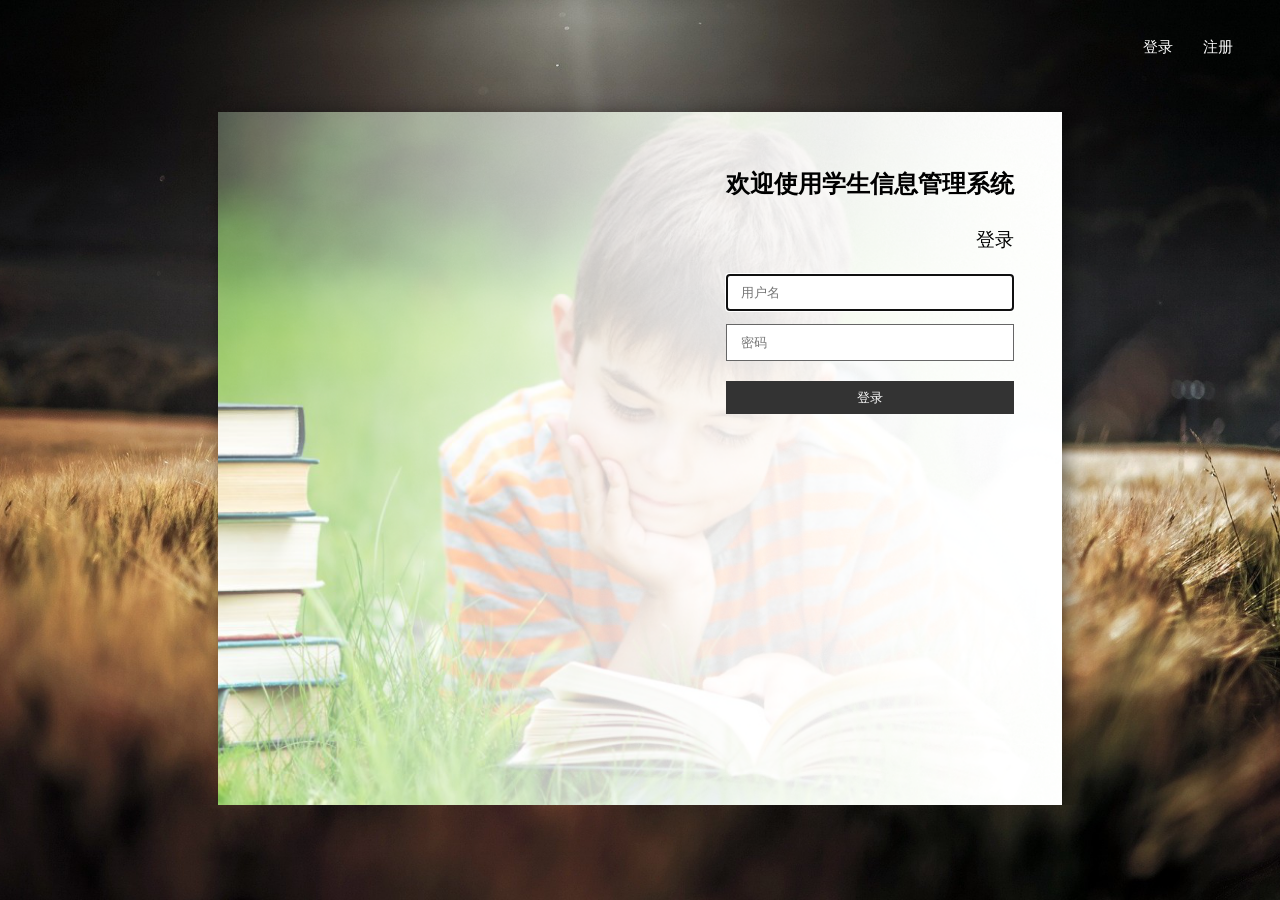
<file: src/main/webapp/index.html>
<!DOCTYPE HTML>
<html lang="zh">
	<head>
		<meta charset="UTF-8">
		<title>学生信息管理系统</title>
		<link rel="stylesheet" type="text/css" href="css/auth.css">
		<link rel="icon" type="image/x-ico" href="favicon.ico">
		<meta name="viewport" content="width=device-width, initial-scale=1, user-scalable=no" />
	</head>
	<body>
		<!--Header-->
		<header>
			<nav>
				<ul>
					<a href="index.html"><li>登录</li></a>
					<a href="register.html"><li>注册</li></a>
				</ul>
			</nav>
		</header>
			
		<!--Main-->
		<main>
			<div class="container">
				<form class="form" action="LoginServlet" method="post">
					<h3>欢迎使用学生信息管理系统</h3>
					<p>登录</p>
					<input type="text" autofocus="autofocus" name="username" value placeholder="用户名" required="required">
					<input type="password" name="password" value placeholder="密码" required="required">
					<input id="submit" type="submit" name="submit" value="登录">
				</form>
			</div>
		</main>

		<!--Footer-->
		<footer>
			<div class="info">
				<ul>
				</ul>
			</div>
		</footer>
	</body>
</html>
</file>
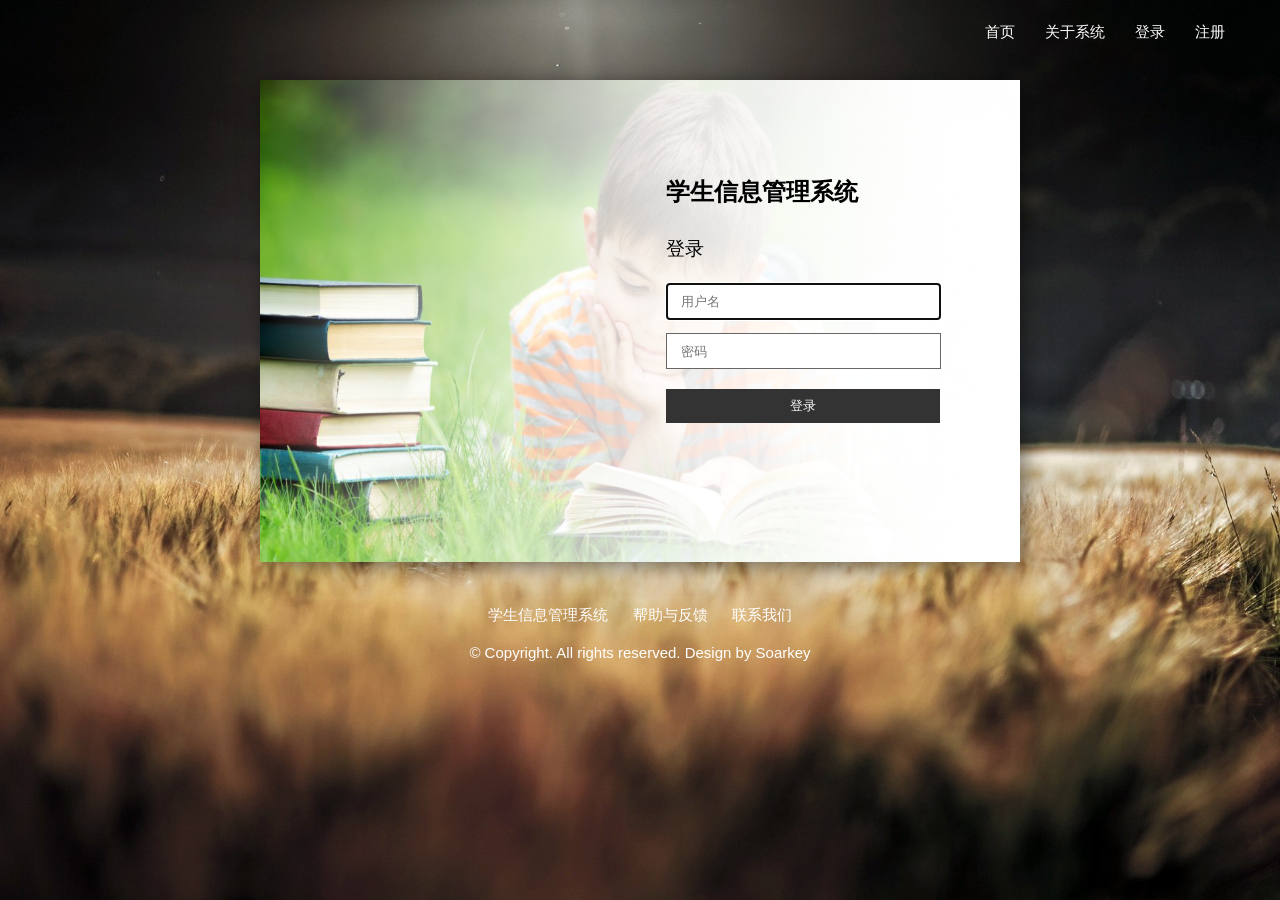
<file: src/main/webapp/login.html>
<!DOCTYPE HTML>
<html lang="zh">
	<head>
		<meta charset="UTF-8">
		<title>学生信息管理系统</title>
		<link rel="stylesheet" type="text/css" href="css/login&register.css">
		<link rel="icon" type="image/x-ico" href="images/stu.ico">
	</head>
	<body>
		<!--Header-->
		<header>
			<nav>
				<ul>
					<a href="#"><li>首页</li></a>
					<a href="#"><li>关于系统</li></a>
					<a href="login.html"><li>登录</li></a>
					<a href="register.html"><li>注册</li></a>
				</ul>
			</nav>
		</header>
			
		<!--Main-->
		<main>
			<div class="container">
				<img class="login_bg" src="images/login.png">
				<form  class="form" action="LoginServlet" method="post">
					<h3>学生信息管理系统</h3>
					<p>登录</p>
					<input type="text" autofocus="autofocus" name="username" value placeholder="用户名" required="required">
					<input type="password" name="password" value placeholder="密码" required="required">
					<input id="submit" type="submit" name="submit" value="登录">
				</form>
			</div>
		</main>

		<!--Footer-->
		<footer>
			<div class="info">
				<ul>
					<a href="#"><li>学生信息管理系统</li></a>
					<a href="#"><li>帮助与反馈</li></a>
					<a href="#"><li>联系我们</li></a>
				</ul>
			</div>
			<div class="copyright">
				&copy; Copyright. All rights reserved. Design by <a href="http://www.github.com/Soarkey/">Soarkey</a>
			</div>
		</footer>
	</body>
</html>
</file>
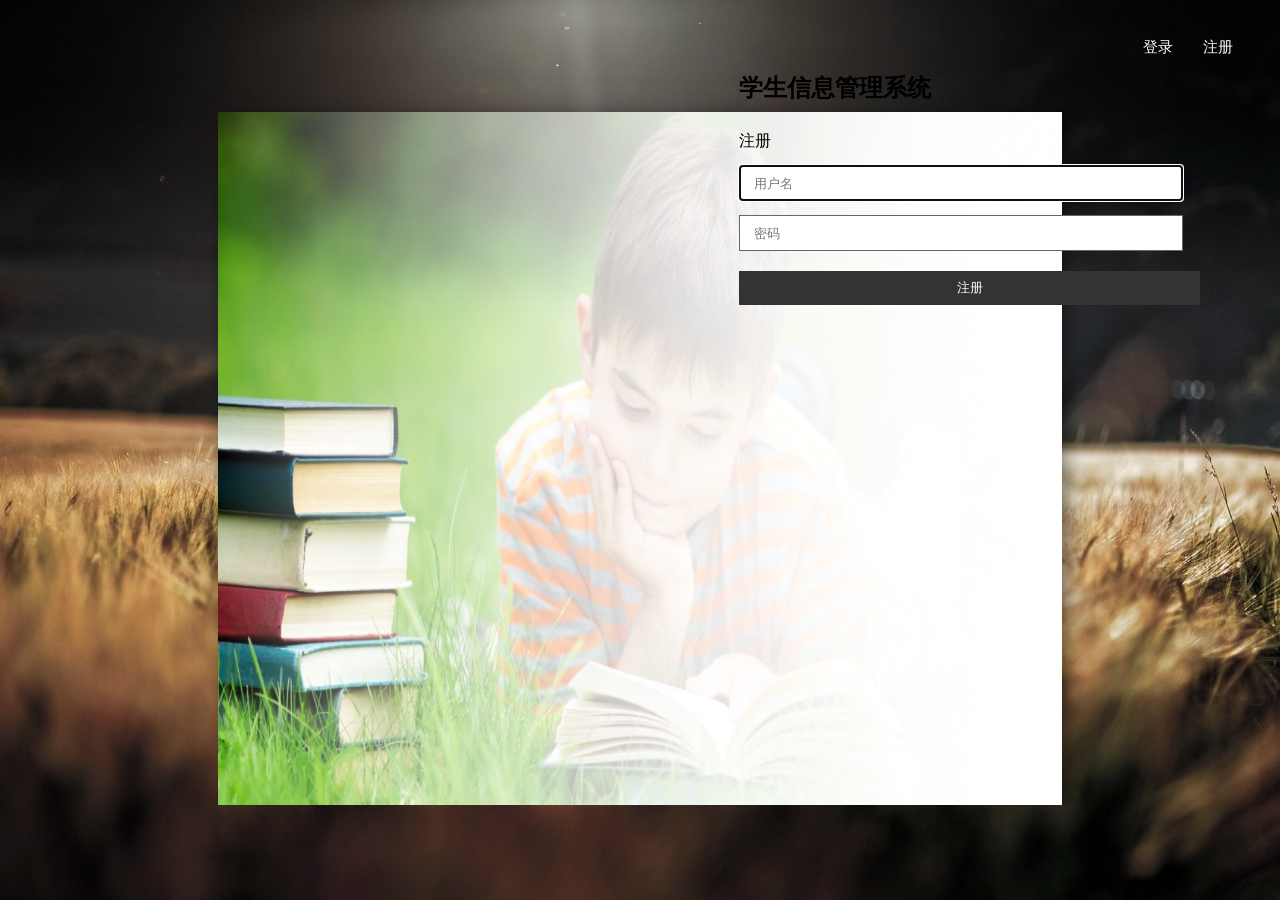
<file: src/main/webapp/register.html>
<!DOCTYPE HTML>
<html lang="zh">
	<head>
		<meta charset="UTF-8">
		<title>学生信息管理系统</title>
		<link rel="stylesheet" type="text/css" href="css/auth.css">
		<link rel="icon" type="image/x-ico" href="favicon.ico">
		<meta name="viewport" content="width=device-width, initial-scale=1, user-scalable=no" />
	</head>
	<body>
		<!--Header-->
		<header>
			<nav>
				<ul>
					<a href="index.html"><li>登录</li></a>
					<a href="register.html"><li>注册</li></a>
				</ul>
			</nav>
		</header>
			
		<!--Main-->
		<main>
			<div class="container">
				<img class="login_bg" src="images/login.png">
				<form class="register_form" action="RegisterServlet" method="post">
					<h3>学生信息管理系统</h3>
					<p>注册</p>
					<input type="text" autofocus="autofocus" name="username" value placeholder="用户名" required="required">
					<input type="password" name="password" value placeholder="密码" required="required">
					<input id="submit" type="submit" name="submit" value="注册">
				</form>
			</div>
		</main>

		<!--Footer-->
		<footer>
			<div class="info">
				<ul>
				</ul>
			</div>
		</footer>
	</body>
</html>
</file>
<file: src/main/webapp/css/auth.css>
/*Basic*/
html{
	padding: 0;
	margin: 0;
	width:100%;
	height:100%;
	overflow: hidden;
	font-family: "PingFangSC-Regular","Microsoft Yahei",sans-serif;
}

body {
	background-image: url(../images/bg.jpg);
	background-position: center center; 
	background-repeat: no-repeat;
	background-attachment: fixed;
	background-size: cover;
	background-color: #F2F2F2;
}

a{
	color: #fff;
	text-decoration: none;
}

a:hover{
	font-size: 15px;
	color: #E0555A;
}

ul{
	list-style: none;
}

ul li{
	display: inline-block;
}

header{
	position: absolute;
	top: 12px;
	z-index: 11;
	font-size:15px;
	line-height: 34px;
	width: 100%;
}

header nav{
	float: right;
	margin-right: 40px;
	text-align: center;
	line-height: 40px;
}

header nav ul li{
	margin: 0 15px;
	float: left;
	height: 38px;
}

main{
	display: block;

	width: 100%;
	height: 100%;
	overflow: hidden;
	z-index: 1;
}

.container{
	margin: 0px auto;
	margin-top: calc((100vh - 77vh)/2);
	height: 77vh;
	width: 66vw;
	box-shadow: 4px 4px 20px rgba(0,0,0,.5);
	background-image: url("../images/login.png");
	background-position: center center;
	background-attachment: inherit;
	background-repeat: no-repeat;
	background-size: cover;
	overflow: hidden;
}

.login_bg{
	display: block;
	height: 100%;
	width: 100%;
	line-height: 0;
	border: 0;
}

/*index.html*/
.form{
	position: relative;
	top: 0;
	float: right;
	padding: 2em 3em;
	font-weight: 300;
	text-align: right;
}

.form h3{
	font-weight: 600;
	font-size: 1.5em;
	margin-bottom: 1.2em;
}

.form p{
	display: block;
	font-size: 1.2em;
	line-height: 1.2em;
	margin-bottom: 1.2em;
}

.form input{
	display: block;
	border: 1px solid #666;
	background-color: #fff;
	height: 1.6em;
	width: 90%;
	padding: 0.5em 1em;
	margin-bottom: 1em;
}

/*Register.html*/
.register_form{
	position: absolute;
	top: 0;
	right: 0;
	width: 36%;
	padding: 3em 5em;
	font-weight: 300;
}

.register_form h3{
	font-weight: 600;
	font-size: 1.5em;
	margin-bottom: 1.2em;
}

.register_form p{
	display: block;
	font-size: 1em;
	line-height: 1em;
	margin-bottom: 1em;
}

.register_form input{
	display: block;
	border: 1px solid #666;
	background-color: #fff;
	height: 1.6em;
	width: 90%;
	padding: 0.5em 1em;
	margin-bottom: 1em;
}

.radio{
	display: inline-block;
	width: 100%;
}

.radio input{
	width: 20%;
	float: left;
}

.radio span{
	float: left;
}

#submit{
	color: #fff;
	background-color: #333;
	border: none;
	line-height: 1em;
	padding: 0.5em 0;
	width: 100%;
	height: 2.5em;
	text-align: center;
	cursor: pointer;
	margin-top: 1.5em;
}

footer{
	display: block;
	font-size: 15px;
	text-align: center;
	width: 100%;
	position: absolute;
	top:600px;
	z-index: 1;
	line-height: 30px;
}

.info ul li{
	margin: 0 10px;
	height: 38px;
}

.copyright{
	color: #fff;
}
</file>
<file: src/main/webapp/css/login&register.css>
/*Basic*/
*{
	padding: 0;
	margin: 0;
	font-family: "PingFangSC-Regular","Microsoft Yahei",sans-serif;
}

body {
	background-image: url(../images/bg.jpg);
	background-position: center center; 
	background-repeat: no-repeat;
	background-attachment: fixed;
	background-size: cover;
	background-color: #F2F2F2;
}

a{
	color: #fff;
	text-decoration: none;
}

a:hover{
	font-size: 15px;
	color: #E0555A;
}

ul{
	list-style: none;
}

ul li{
	display: inline-block;
}

header{
	position: absolute;
	top: 12px;
	z-index: 11;
	font-size:15px;
	line-height: 34px;
	width: 100%;
}

header nav{
	float: right;
	margin-right: 40px;
	text-align: center;
	line-height: 40px;
}

header nav ul li{
	margin: 0 15px;
	float: left;
	height: 38px;
}

main{
	display: block;
	position: absolute;
	width: 100%;
	height: 100%;
	overflow: hidden;
	z-index: 1;
}

.container{
	position: relative;
	margin: 5em auto 0;
	height: 482px;
	width: 760px; 
	box-shadow: 4px 4px 20px rgba(0,0,0,.5);
}

.login_bg{
	display: block;
	height: 100%;
	width: 100%;
	line-height: 0;
	border: 0;
}

/*login.html*/
.form{
	position: absolute;
	top: 0em;
	right: 0em;
	width: 36%;
	padding: 6em 5em;
	font-weight: 300;
}

.form h3{
	font-weight: 600;
	font-size: 1.5em;
	margin-bottom: 1.2em;
}

.form p{
	display: block;
	font-size: 1.2em;
	line-height: 1.2em;
	margin-bottom: 1.2em;
}

.form input{
	display: block;
	border: 1px solid #666;
	background-color: #fff;
	height: 1.6em;
	width: 90%;
	padding: 0.5em 1em;
	margin-bottom: 1em;
}

/*Register.html*/
.register_form{
	position: absolute;
	top: 0em;
	right: 0em;
	width: 36%;
	padding: 3em 5em;
	font-weight: 300;
}

.register_form h3{
	font-weight: 600;
	font-size: 1.5em;
	margin-bottom: 1.2em;
}

.register_form p{
	display: block;
	font-size: 1em;
	line-height: 1em;
	margin-bottom: 1em;
}

.register_form input{
	display: block;
	border: 1px solid #666;
	background-color: #fff;
	height: 1.6em;
	width: 90%;
	padding: 0.5em 1em;
	margin-bottom: 1em;
}

.radio{
	display: inline-block;
	width: 100%;
}

.radio input{
	width: 20%;
	float: left;
}

.radio span{
	float: left;
}

#submit{
	color: #fff;
	background-color: #333;
	border: none;
	line-height: 1em;
	padding: 0.5em 0;
	width: 100%;
	height: 2.5em;
	text-align: center;
	cursor: pointer;
	margin-top: 1.5em;
}

footer{
	display: block;
	font-size: 15px;
	text-align: center;
	width: 100%;
	position: absolute;
	top:600px;
	z-index: 1;
	line-height: 30px;
}

.info ul li{
	margin: 0 10px;
	height: 38px;
}

.copyright{
	color: #fff;
}
</file>
